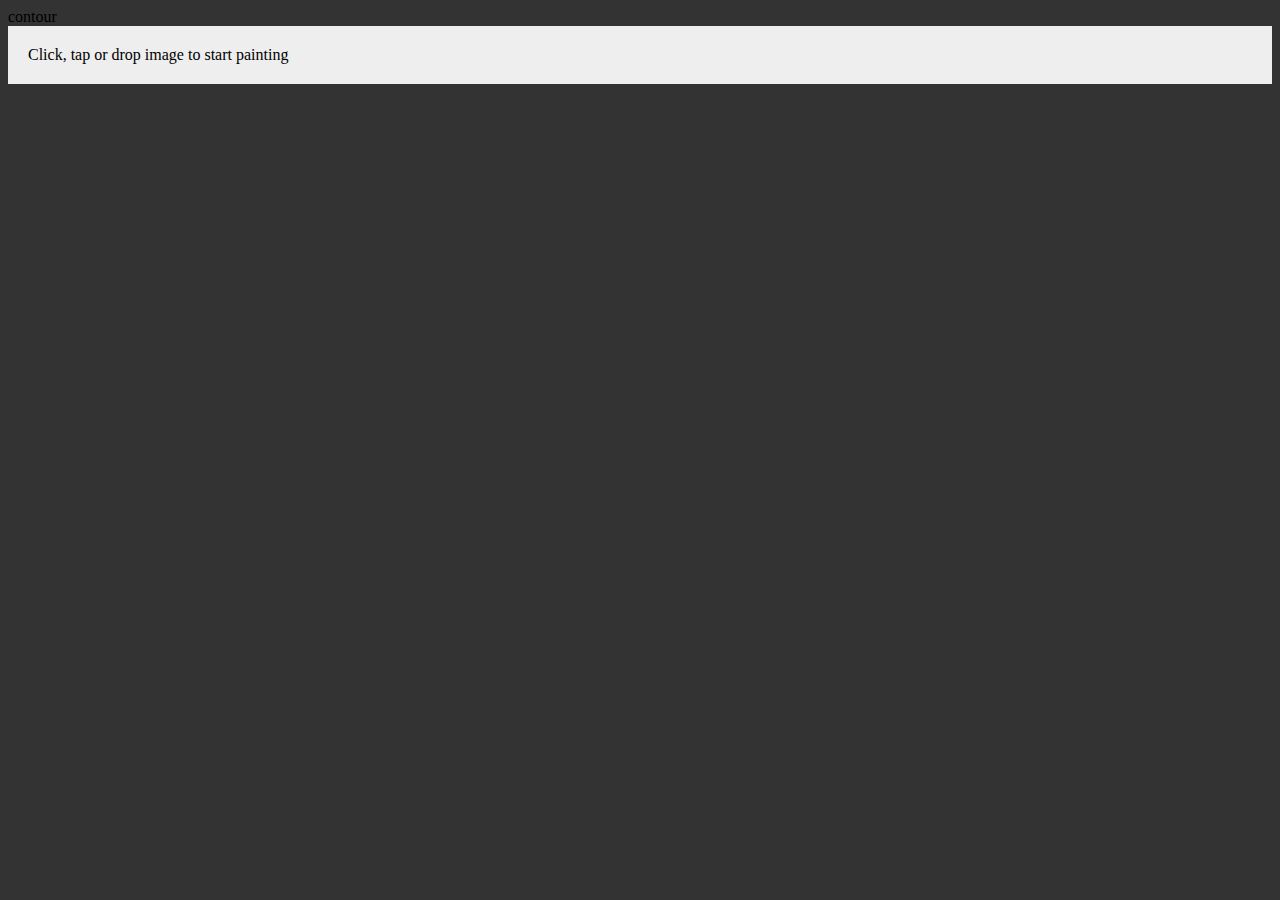
<file: index.html>
<!doctype html>
<html lang="en">
<head>
  <meta charset="utf-8">
  <title>contour - Draw edges from bitmap images using SVG</title>
  <meta name="viewport" content="width=device-width, initial-scale=1, maximum-scale=1">
  <link rel="author" href="https://plus.google.com/107456024651797783420" />
  <meta name="description" content="A cool drawing effect using canny edge detection and animating SVG polylines to sketch images.">
  <meta name="twitter:description" property="og:description" content="A cool drawing effect using canny edge detection and animating SVG polylines to sketch images.">
  <meta name="twitter:title" property="og:title" content="contour - Draw edges from bitmap images using SVG<">
  <link rel="stylesheet" href="css/styles.css">
  <script>(function(b,o,i,l,e,r){b.GoogleAnalyticsObject=l;b[l]||(b[l]=
            function(){(b[l].q=b[l].q||[]).push(arguments)});b[l].l=+new Date;
            e=o.createElement(i);r=o.getElementsByTagName(i)[0];
            e.src='//www.google-analytics.com/analytics.js';
            r.parentNode.insertBefore(e,r)}(window,document,'script','ga'));
            ga('create','UA-39254352-1');ga('send','pageview');</script>
</head>
<body>
  <header>
    contour
  </header>
  <div class="main">
    <div id="droparea">Click, tap or drop image to start painting</div>
  </div>
  <div class="container">
    <svg id="svg2" style="opacity:0"></svg>
  </div>
  <script src="js/pixel.js"></script>
  <script src="js/canvas.js"></script>
  <script src="js/canny.js"></script>
  <script src="js/helpers.js"></script>
  <script src="js/filters.js"></script>
  <script src="js/jquery-1.10.1.min.js"></script>
  <script src="js/contour.js"></script>
  <script src="js/image-provider.js"></script>
  <script src="js/main.js"></script>
</body>
</html>
</file>
<file: css/styles.css>
body {
  background-color: #333;
}


path{
  -webkit-transition: stroke-dashoffset 2s ease-in-out;
  transition: stroke-dashoffset 2s ease-in-out;
}

#droparea {
  padding: 20px;
  background-color: #eee;
}

.container {
  position: relative;
  display: inline-block;
}

.container svg {
  position: absolute;
  left: 0;
  top: 0;
  width: 100%;
  height: auto;
}

.container img {
  transition: opacity 1s ease-in-out;
}

#image {
  display: none;
}

#canvas {
  display: none;
}
</file>
